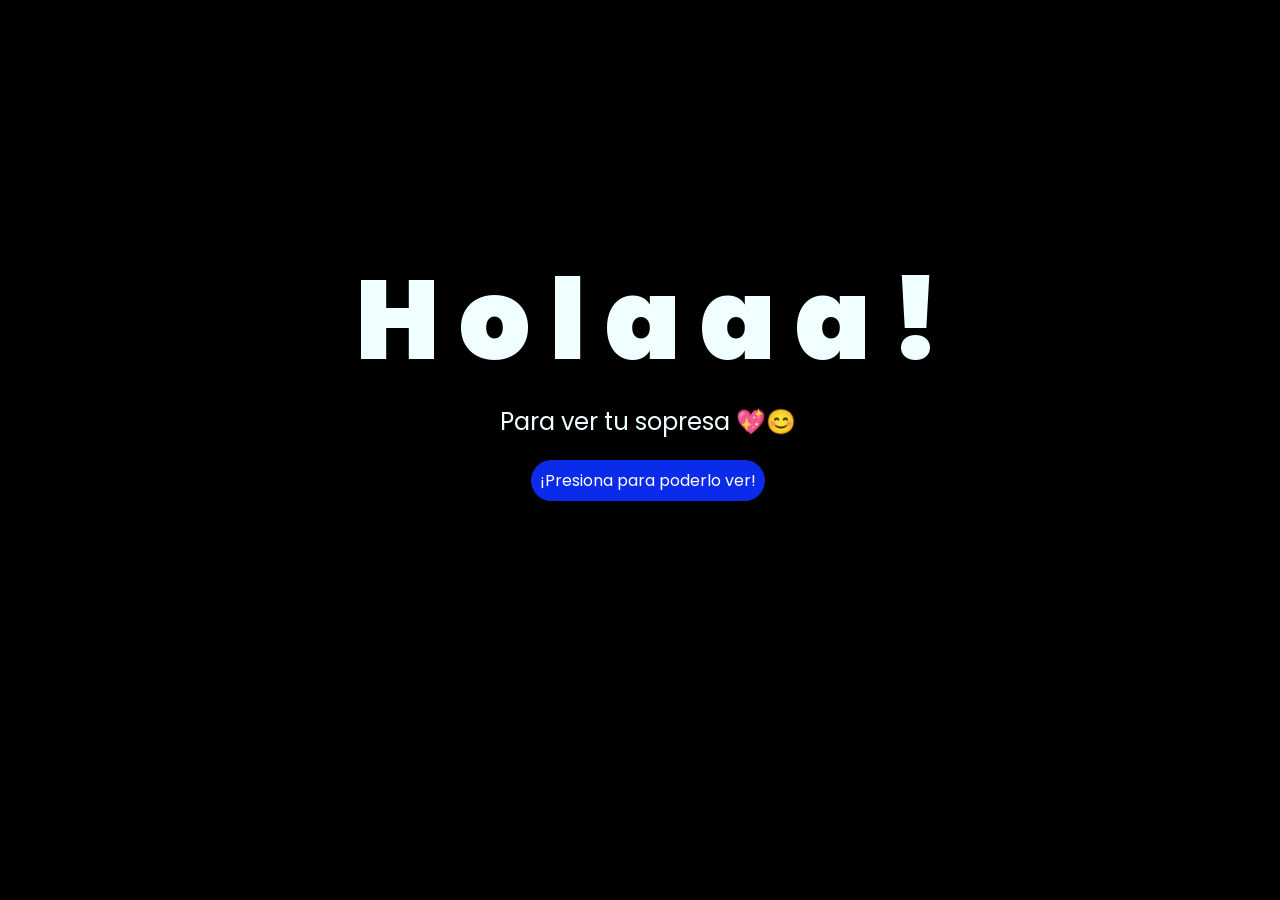
<file: index.html>
<!DOCTYPE html>
<html lang="es">

<head>
    <meta charset="UTF-8">
    <meta http-equiv="X-UA-Compatible" content="IE=edge">
    <meta name="viewport" content="width=device-width, initial-scale=1.0">
    <link rel="stylesheet" href="css/style.css">
    <link rel="icon" href="img/flowers.png" type="image/x-icon">
    <title>Flowers</title>
</head>

<body>
    <div class="greetings">
        <span>H</span>
        <span>o</span>
        <span>l</span>
        <span>a</span>
        <span>a</span>
        <span>a</span>
        <span>!</span>
    </div>
    <div class="description">
        <span>Para ver tu sopresa 💖😊</span>
    </div>
    <div class="button">
        <button class="botones">
            <a href="flower.html" style="color: #fff;">¡Presiona para poderlo ver!</a>
        </button>
    </div>

    <!-- Créditos -->
    <div class="credits">
        <p> </p>
    </div>
</body>

</html>
</file>
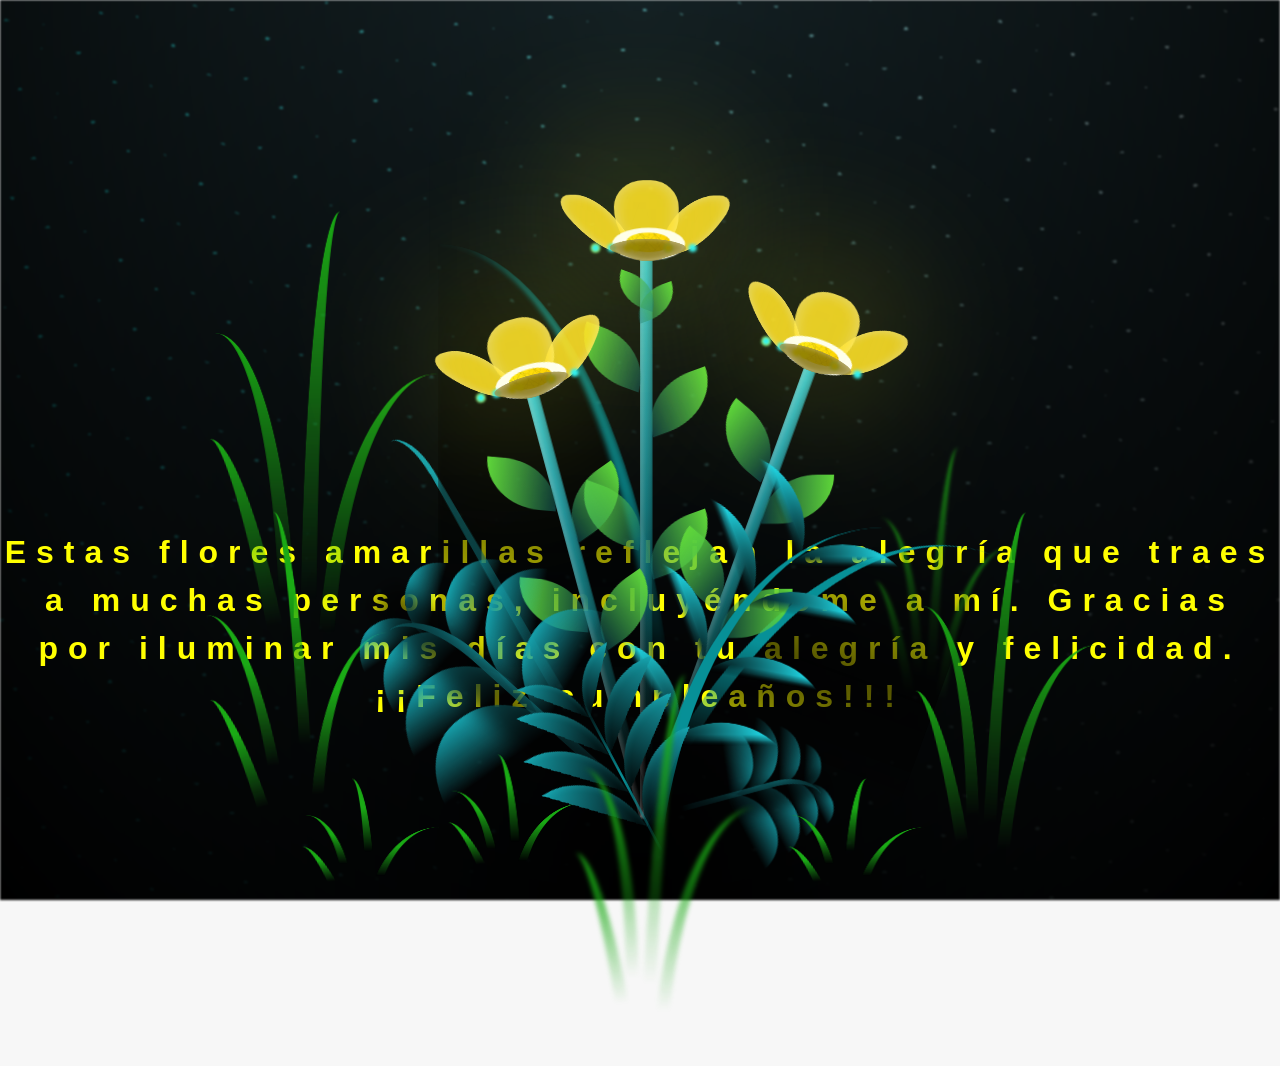
<file: flower.html>
<!DOCTYPE html>
<html lang="es">
  <head>
    <meta charset="UTF-8" />
    <meta http-equiv="X-UA-Compatible" content="IE=edge" />
    <meta name="viewport" content="width=device-width, initial-scale=1.0" />
    <link rel="stylesheet" href="css/main.css" />
    <link rel="icon" href="img/flowers.png" type="image/x-icon" />
    <title>Flower</title>
  </head>
  <body class="container">
    <audio src="sound/ChristianBasso&HaienQiu-Flowers.mp3" autoplay></audio>
    <div id="lyrics">
      
    </div>
    
    <h1 class="titulo">
         Estas flores amarillas reflejan la alegría que traes a muchas personas, incluyéndome a mí. Gracias por iluminar mis días con tu alegría y felicidad.
         ¡¡Feliz cumpleaños!!!</h1>
    <div class="night"></div>
    <div class="flowers">
      <div class="flower flower--1">
        <div class="flower__leafs flower__leafs--1">
          <div class="flower__leaf flower__leaf--1"></div>
          <div class="flower__leaf flower__leaf--2"></div>
          <div class="flower__leaf flower__leaf--3"></div>
          <div class="flower__leaf flower__leaf--4"></div>
          <div class="flower__white-circle"></div>

          <div class="flower__light flower__light--1"></div>
          <div class="flower__light flower__light--2"></div>
          <div class="flower__light flower__light--3"></div>
          <div class="flower__light flower__light--4"></div>
          <div class="flower__light flower__light--5"></div>
          <div class="flower__light flower__light--6"></div>
          <div class="flower__light flower__light--7"></div>
          <div class="flower__light flower__light--8"></div>
        </div>
        <div class="flower__line">
          <div class="flower__line__leaf flower__line__leaf--1"></div>
          <div class="flower__line__leaf flower__line__leaf--2"></div>
          <div class="flower__line__leaf flower__line__leaf--3"></div>
          <div class="flower__line__leaf flower__line__leaf--4"></div>
          <div class="flower__line__leaf flower__line__leaf--5"></div>
          <div class="flower__line__leaf flower__line__leaf--6"></div>
        </div>
      </div>

      <div class="flower flower--2">
        <div class="flower__leafs flower__leafs--2">
          <div class="flower__leaf flower__leaf--1"></div>
          <div class="flower__leaf flower__leaf--2"></div>
          <div class="flower__leaf flower__leaf--3"></div>
          <div class="flower__leaf flower__leaf--4"></div>
          <div class="flower__white-circle"></div>

          <div class="flower__light flower__light--1"></div>
          <div class="flower__light flower__light--2"></div>
          <div class="flower__light flower__light--3"></div>
          <div class="flower__light flower__light--4"></div>
          <div class="flower__light flower__light--5"></div>
          <div class="flower__light flower__light--6"></div>
          <div class="flower__light flower__light--7"></div>
          <div class="flower__light flower__light--8"></div>
        </div>
        <div class="flower__line">
          <div class="flower__line__leaf flower__line__leaf--1"></div>
          <div class="flower__line__leaf flower__line__leaf--2"></div>
          <div class="flower__line__leaf flower__line__leaf--3"></div>
          <div class="flower__line__leaf flower__line__leaf--4"></div>
        </div>
      </div>

      <div class="flower flower--3">
        <div class="flower__leafs flower__leafs--3">
          <div class="flower__leaf flower__leaf--1"></div>
          <div class="flower__leaf flower__leaf--2"></div>
          <div class="flower__leaf flower__leaf--3"></div>
          <div class="flower__leaf flower__leaf--4"></div>
          <div class="flower__white-circle"></div>

          <div class="flower__light flower__light--1"></div>
          <div class="flower__light flower__light--2"></div>
          <div class="flower__light flower__light--3"></div>
          <div class="flower__light flower__light--4"></div>
          <div class="flower__light flower__light--5"></div>
          <div class="flower__light flower__light--6"></div>
          <div class="flower__light flower__light--7"></div>
          <div class="flower__light flower__light--8"></div>
        </div>
        <div class="flower__line">
          <div class="flower__line__leaf flower__line__leaf--1"></div>
          <div class="flower__line__leaf flower__line__leaf--2"></div>
          <div class="flower__line__leaf flower__line__leaf--3"></div>
          <div class="flower__line__leaf flower__line__leaf--4"></div>
        </div>
      </div>

      <div class="grow-ans" style="--d: 1.2s">
        <div class="flower__g-long">
          <div class="flower__g-long__top"></div>
          <div class="flower__g-long__bottom"></div>
        </div>
      </div>

      <div class="growing-grass">
        <div class="flower__grass flower__grass--1">
          <div class="flower__grass--top"></div>
          <div class="flower__grass--bottom"></div>
          <div class="flower__grass__leaf flower__grass__leaf--1"></div>
          <div class="flower__grass__leaf flower__grass__leaf--2"></div>
          <div class="flower__grass__leaf flower__grass__leaf--3"></div>
          <div class="flower__grass__leaf flower__grass__leaf--4"></div>
          <div class="flower__grass__leaf flower__grass__leaf--5"></div>
          <div class="flower__grass__leaf flower__grass__leaf--6"></div>
          <div class="flower__grass__leaf flower__grass__leaf--7"></div>
          <div class="flower__grass__leaf flower__grass__leaf--8"></div>
          <div class="flower__grass__overlay"></div>
        </div>
      </div>

      <div class="growing-grass">
        <div class="flower__grass flower__grass--2">
          <div class="flower__grass--top"></div>
          <div class="flower__grass--bottom"></div>
          <div class="flower__grass__leaf flower__grass__leaf--1"></div>
          <div class="flower__grass__leaf flower__grass__leaf--2"></div>
          <div class="flower__grass__leaf flower__grass__leaf--3"></div>
          <div class="flower__grass__leaf flower__grass__leaf--4"></div>
          <div class="flower__grass__leaf flower__grass__leaf--5"></div>
          <div class="flower__grass__leaf flower__grass__leaf--6"></div>
          <div class="flower__grass__leaf flower__grass__leaf--7"></div>
          <div class="flower__grass__leaf flower__grass__leaf--8"></div>
          <div class="flower__grass__overlay"></div>
        </div>
      </div>

      <div class="grow-ans" style="--d: 2.4s">
        <div class="flower__g-right flower__g-right--1">
          <div class="leaf"></div>
        </div>
      </div>

      <div class="grow-ans" style="--d: 2.8s">
        <div class="flower__g-right flower__g-right--2">
          <div class="leaf"></div>
        </div>
      </div>

      <div class="grow-ans" style="--d: 2.8s">
        <div class="flower__g-front">
          <div
            class="flower__g-front__leaf-wrapper flower__g-front__leaf-wrapper--1"
          >
            <div class="flower__g-front__leaf"></div>
          </div>
          <div
            class="flower__g-front__leaf-wrapper flower__g-front__leaf-wrapper--2"
          >
            <div class="flower__g-front__leaf"></div>
          </div>
          <div
            class="flower__g-front__leaf-wrapper flower__g-front__leaf-wrapper--3"
          >
            <div class="flower__g-front__leaf"></div>
          </div>
          <div
            class="flower__g-front__leaf-wrapper flower__g-front__leaf-wrapper--4"
          >
            <div class="flower__g-front__leaf"></div>
          </div>
          <div
            class="flower__g-front__leaf-wrapper flower__g-front__leaf-wrapper--5"
          >
            <div class="flower__g-front__leaf"></div>
          </div>
          <div
            class="flower__g-front__leaf-wrapper flower__g-front__leaf-wrapper--6"
          >
            <div class="flower__g-front__leaf"></div>
          </div>
          <div
            class="flower__g-front__leaf-wrapper flower__g-front__leaf-wrapper--7"
          >
            <div class="flower__g-front__leaf"></div>
          </div>
          <div
            class="flower__g-front__leaf-wrapper flower__g-front__leaf-wrapper--8"
          >
            <div class="flower__g-front__leaf"></div>
          </div>
          <div class="flower__g-front__line"></div>
        </div>
      </div>

      <div class="grow-ans" style="--d: 3.2s">
        <div class="flower__g-fr">
          <div class="leaf"></div>
          <div class="flower__g-fr__leaf flower__g-fr__leaf--1"></div>
          <div class="flower__g-fr__leaf flower__g-fr__leaf--2"></div>
          <div class="flower__g-fr__leaf flower__g-fr__leaf--3"></div>
          <div class="flower__g-fr__leaf flower__g-fr__leaf--4"></div>
          <div class="flower__g-fr__leaf flower__g-fr__leaf--5"></div>
          <div class="flower__g-fr__leaf flower__g-fr__leaf--6"></div>
          <div class="flower__g-fr__leaf flower__g-fr__leaf--7"></div>
          <div class="flower__g-fr__leaf flower__g-fr__leaf--8"></div>
        </div>
      </div>

      <div class="long-g long-g--0">
        <div class="grow-ans" style="--d: 3s">
          <div class="leaf leaf--0"></div>
        </div>
        <div class="grow-ans" style="--d: 2.2s">
          <div class="leaf leaf--1"></div>
        </div>
        <div class="grow-ans" style="--d: 3.4s">
          <div class="leaf leaf--2"></div>
        </div>
        <div class="grow-ans" style="--d: 3.6s">
          <div class="leaf leaf--3"></div>
        </div>
      </div>

      <div class="long-g long-g--1">
        <div class="grow-ans" style="--d: 3.6s">
          <div class="leaf leaf--0"></div>
        </div>
        <div class="grow-ans" style="--d: 3.8s">
          <div class="leaf leaf--1"></div>
        </div>
        <div class="grow-ans" style="--d: 4s">
          <div class="leaf leaf--2"></div>
        </div>
        <div class="grow-ans" style="--d: 4.2s">
          <div class="leaf leaf--3"></div>
        </div>
      </div>

      <div class="long-g long-g--2">
        <div class="grow-ans" style="--d: 4s">
          <div class="leaf leaf--0"></div>
        </div>
        <div class="grow-ans" style="--d: 4.2s">
          <div class="leaf leaf--1"></div>
        </div>
        <div class="grow-ans" style="--d: 4.4s">
          <div class="leaf leaf--2"></div>
        </div>
        <div class="grow-ans" style="--d: 4.6s">
          <div class="leaf leaf--3"></div>
        </div>
      </div>

      <div class="long-g long-g--3">
        <div class="grow-ans" style="--d: 4s">
          <div class="leaf leaf--0"></div>
        </div>
        <div class="grow-ans" style="--d: 4.2s">
          <div class="leaf leaf--1"></div>
        </div>
        <div class="grow-ans" style="--d: 3s">
          <div class="leaf leaf--2"></div>
        </div>
        <div class="grow-ans" style="--d: 3.6s">
          <div class="leaf leaf--3"></div>
        </div>
      </div>

      <div class="long-g long-g--4">
        <div class="grow-ans" style="--d: 4s">
          <div class="leaf leaf--0"></div>
        </div>
        <div class="grow-ans" style="--d: 4.2s">
          <div class="leaf leaf--1"></div>
        </div>
        <div class="grow-ans" style="--d: 3s">
          <div class="leaf leaf--2"></div>
        </div>
        <div class="grow-ans" style="--d: 3.6s">
          <div class="leaf leaf--3"></div>
        </div>
      </div>

      <div class="long-g long-g--5">
        <div class="grow-ans" style="--d: 4s">
          <div class="leaf leaf--0"></div>
        </div>
        <div class="grow-ans" style="--d: 4.2s">
          <div class="leaf leaf--1"></div>
        </div>
        <div class="grow-ans" style="--d: 3s">
          <div class="leaf leaf--2"></div>
        </div>
        <div class="grow-ans" style="--d: 3.6s">
          <div class="leaf leaf--3"></div>
        </div>
      </div>

      <div class="long-g long-g--6">
        <div class="grow-ans" style="--d: 4.2s">
          <div class="leaf leaf--0"></div>
        </div>
        <div class="grow-ans" style="--d: 4.4s">
          <div class="leaf leaf--1"></div>
        </div>
        <div class="grow-ans" style="--d: 4.6s">
          <div class="leaf leaf--2"></div>
        </div>
        <div class="grow-ans" style="--d: 4.8s">
          <div class="leaf leaf--3"></div>
        </div>
      </div>

      <div class="long-g long-g--7">
        <div class="grow-ans" style="--d: 3s">
          <div class="leaf leaf--0"></div>
        </div>
        <div class="grow-ans" style="--d: 3.2s">
          <div class="leaf leaf--1"></div>
        </div>
        <div class="grow-ans" style="--d: 3.5s">
          <div class="leaf leaf--2"></div>
        </div>
        <div class="grow-ans" style="--d: 3.6s">
          <div class="leaf leaf--3"></div>
        </div>
      </div>
    </div>
    <script src="anim.js"></script>
    <script src="main.js"></script>
  </body>
</html>
</file>
<file: css/style.css>
@import url('https://fonts.googleapis.com/css2?family=Poppins:ital,wght@0,500;1,900&display=swap');
*{
    font-family: 'Poppins',cursive;
}
body{
    color: azure;
    width: 100%;
    height: 82vh;
    display: flex;
    flex-direction: column;
    align-items: center;
    justify-content: center;
    background-color: black;
    /* padding-top: -30; */
}

.botones{
    padding: 9px;
    border-radius: 80px;
    background-color: transparent;
    border: none;
}

.botones a{
    background-color: #0a2be9;
    padding: 9px;
    border-radius: 80px;
    -webkit-border-radius: 80px;
    -moz-border-radius: 80px;
    -ms-border-radius: 80px;
    -o-border-radius: 80px;

}

.botones a:focus{
    background-color: rgb(50, 194, 194);
}

.greetings{
    font-size: 7rem;
    font-weight: 900;
}
.greetings > span{
    animation: glow 2.5s ease-in-out infinite;
}
@keyframes glow{
    0%, 100%{
        color: #fff;
        text-shadow: 0 0 12px #39c6d6, 0 0 50px #39c6d6, 0 0 100px #39c6d6;
    }
    10%, 90%{
        color: #111;
        text-shadow: none;
    }
}
.greetings > span:nth-child(2){
    animation-delay: .2s ;
}
.greetings > span:nth-child(3){
    animation-delay: .4s ;
}
.greetings > span:nth-child(4){
    animation-delay: .6s;
}
.greetings > span:nth-child(5){
    animation-delay: .8s;
}
.greetings > span:nth-child(6){
    animation-delay: 1s;
}

.description{
    font-size: 1.5rem;
    margin-bottom: 20px;
}

.button a{
    text-decoration: none;
    font-size: 1rem;
    color: #111;
}

@media screen and (max-width:574px){
    .greetings{
        display: block;
        font-size: 4rem;
        font-weight: 800;
        text-align: center;
    }
    .description{
        font-size: 2rem;
    }
    
    .button a{
        font-size: 1rem;
    }
}
</file>
<file: css/main.css>
*,
*::after,
*::before {
  padding: 0;
  margin: 0;
  box-sizing: border-box;
}

:root {
  --dark-color: #000;
}

body {
  display: flex;
  align-items: flex-end;
  justify-content: center;
  min-height: 100vh;
  background-color: var(--dark-color);
  overflow: hidden;
  perspective: 1000px;
}

#lyrics {
  font-size: 28px;
  font-family: "Franklin Gothic Medium", "Arial Narrow", Arial, sans-serif;
  color: white;
  position: absolute;
  margin-bottom: 20%;
  z-index: 1;
  font-weight: bold;
  letter-spacing: 4px;
}
@media only screen and (max-width: 600px) {
  /* Estilos específicos para dispositivos con un ancho máximo de 600px */
  #lyrics {
      font-size: 14px; /* Reduce el tamaño del texto para dispositivos más pequeños */
      margin-bottom: 530px;
      letter-spacing: 3px;
  }

}
.titulo {
  margin-bottom: 180px;
  font-family: "Arial Narrow", Arial, sans-serif;
  color: yellow;
  position: absolute;
  font-weight: bold;
  letter-spacing: 10px;
  opacity: 0;
  animation: fadeIn 3s ease-in-out forwards;
  text-align: center;
}
@keyframes fadeIn {
  from {
    opacity: 0;
  }
  to {
    opacity: 1;
  }
}

.night {
  z-index: -1;
  position: absolute;
  left: 50%;
  top: 0;
  transform: translateX(-50%);
  width: 100%;
  height: 100%;
  filter: blur(0.1vmin);
  background-image: radial-gradient(
      ellipse at top,
      transparent 0%,
      var(--dark-color)
    ),
    radial-gradient(
      ellipse at bottom,
      var(--dark-color),
      rgba(145, 233, 255, 0.2)
    ),
    repeating-linear-gradient(
      220deg,
      rgb(0, 0, 0) 0px,
      rgb(0, 0, 0) 19px,
      transparent 19px,
      transparent 22px
    ),
    repeating-linear-gradient(
      189deg,
      rgb(0, 0, 0) 0px,
      rgb(0, 0, 0) 19px,
      transparent 19px,
      transparent 22px
    ),
    repeating-linear-gradient(
      148deg,
      rgb(0, 0, 0) 0px,
      rgb(0, 0, 0) 19px,
      transparent 19px,
      transparent 22px
    ),
    linear-gradient(90deg, rgb(0, 255, 250), rgb(240, 240, 240));
}

.flowers {
  position: relative;
  transform: scale(0.9);
  /*margin-bottom: 100px;
  */
}

@media only screen and (max-width: 600px) {
  /* Estilos específicos para dispositivos con un ancho máximo de 600px */
.flowers {
      font-size: 14px;
      margin-bottom: 35%;
      letter-spacing: 3px;
      transform: scale(1.0);
}

}

.flower {
  position: absolute;
  bottom: 10vmin;
  transform-origin: bottom center;
  z-index: 10;
  --fl-speed: 0.8s;
}
.flower--1 {
  -webkit-animation: moving-flower-1 4s linear infinite;
  animation: moving-flower-1 4s linear infinite;
}
.flower--1 .flower__line {
  height: 70vmin;
  -webkit-animation-delay: 0.3s;
  animation-delay: 0.3s;
}
.flower--1 .flower__line__leaf--1 {
  -webkit-animation: blooming-leaf-right var(--fl-speed) 1.6s backwards;
  animation: blooming-leaf-right var(--fl-speed) 1.6s backwards;
}
.flower--1 .flower__line__leaf--2 {
  -webkit-animation: blooming-leaf-right var(--fl-speed) 1.4s backwards;
  animation: blooming-leaf-right var(--fl-speed) 1.4s backwards;
}
.flower--1 .flower__line__leaf--3 {
  -webkit-animation: blooming-leaf-left var(--fl-speed) 1.2s backwards;
  animation: blooming-leaf-left var(--fl-speed) 1.2s backwards;
}
.flower--1 .flower__line__leaf--4 {
  -webkit-animation: blooming-leaf-left var(--fl-speed) 1s backwards;
  animation: blooming-leaf-left var(--fl-speed) 1s backwards;
}
.flower--1 .flower__line__leaf--5 {
  -webkit-animation: blooming-leaf-right var(--fl-speed) 1.8s backwards;
  animation: blooming-leaf-right var(--fl-speed) 1.8s backwards;
}
.flower--1 .flower__line__leaf--6 {
  -webkit-animation: blooming-leaf-left var(--fl-speed) 2s backwards;
  animation: blooming-leaf-left var(--fl-speed) 2s backwards;
}
.flower--2 {
  left: 50%;
  transform: rotate(20deg);
  -webkit-animation: moving-flower-2 4s linear infinite;
  animation: moving-flower-2 4s linear infinite;
}
.flower--2 .flower__line {
  height: 60vmin;
  -webkit-animation-delay: 0.6s;
  animation-delay: 0.6s;
}
.flower--2 .flower__line__leaf--1 {
  -webkit-animation: blooming-leaf-right var(--fl-speed) 1.9s backwards;
  animation: blooming-leaf-right var(--fl-speed) 1.9s backwards;
}
.flower--2 .flower__line__leaf--2 {
  -webkit-animation: blooming-leaf-right var(--fl-speed) 1.7s backwards;
  animation: blooming-leaf-right var(--fl-speed) 1.7s backwards;
}
.flower--2 .flower__line__leaf--3 {
  -webkit-animation: blooming-leaf-left var(--fl-speed) 1.5s backwards;
  animation: blooming-leaf-left var(--fl-speed) 1.5s backwards;
}
.flower--2 .flower__line__leaf--4 {
  -webkit-animation: blooming-leaf-left var(--fl-speed) 1.3s backwards;
  animation: blooming-leaf-left var(--fl-speed) 1.3s backwards;
}
.flower--3 {
  left: 50%;
  transform: rotate(-15deg);
  -webkit-animation: moving-flower-3 4s linear infinite;
  animation: moving-flower-3 4s linear infinite;
}
.flower--3 .flower__line {
  -webkit-animation-delay: 0.9s;
  animation-delay: 0.9s;
}
.flower--3 .flower__line__leaf--1 {
  -webkit-animation: blooming-leaf-right var(--fl-speed) 2.5s backwards;
  animation: blooming-leaf-right var(--fl-speed) 2.5s backwards;
}
.flower--3 .flower__line__leaf--2 {
  -webkit-animation: blooming-leaf-right var(--fl-speed) 2.3s backwards;
  animation: blooming-leaf-right var(--fl-speed) 2.3s backwards;
}
.flower--3 .flower__line__leaf--3 {
  -webkit-animation: blooming-leaf-left var(--fl-speed) 2.1s backwards;
  animation: blooming-leaf-left var(--fl-speed) 2.1s backwards;
}
.flower--3 .flower__line__leaf--4 {
  -webkit-animation: blooming-leaf-left var(--fl-speed) 1.9s backwards;
  animation: blooming-leaf-left var(--fl-speed) 1.9s backwards;
}
.flower__leafs {
  position: relative;
  -webkit-animation: blooming-flower 2s backwards;
  animation: blooming-flower 2s backwards;
}
.flower__leafs--1 {
  -webkit-animation-delay: 1.1s;
  animation-delay: 1.1s;
}
.flower__leafs--2 {
  -webkit-animation-delay: 1.4s;
  animation-delay: 1.4s;
}
.flower__leafs--3 {
  -webkit-animation-delay: 1.7s;
  animation-delay: 1.7s;
}
.flower__leafs::after {
  content: "";
  position: absolute;
  left: 0;
  top: 0;
  transform: translate(-50%, -100%);
  width: 8vmin;
  height: 8vmin;
  background-color: #f9fd25;
  /* background-color: #fd2525; */
  filter: blur(10vmin);
}
.flower__leaf {
  position: absolute;
  bottom: 0;
  left: 50%;
  width: 8vmin;
  height: 11vmin;
  border-radius: 51% 49% 47% 53%/44% 45% 55% 69%;
  background-color: #253bfd;
  background-color: #fddd25;
  transform-origin: bottom center;
  opacity: 0.9;
  box-shadow: inset 0 0 2vmin rgba(255, 255, 255, 0.5);
}
.flower__leaf--1 {
  transform: translate(-10%, 1%) rotateY(40deg) rotateX(-50deg);
}
.flower__leaf--2 {
  transform: translate(-50%, -4%) rotateX(40deg);
}
.flower__leaf--3 {
  transform: translate(-90%, 0%) rotateY(45deg) rotateX(50deg);
}
.flower__leaf--4 {
  width: 8vmin;
  height: 8vmin;
  transform-origin: bottom left;
  border-radius: 4vmin 10vmin 4vmin 4vmin;
  transform: translate(0%, 18%) rotateX(70deg) rotate(-43deg);
  background-color: #7c6901;
  z-index: 1;
  opacity: 0.8;
}
.flower__white-circle {
  position: absolute;
  left: -3.5vmin;
  top: -3vmin;
  width: 9vmin;
  height: 4vmin;
  border-radius: 50%;
  background-color: #fff;
}
.flower__white-circle::after {
  content: "";
  position: absolute;
  left: 50%;
  top: 45%;
  transform: translate(-50%, -50%);
  width: 60%;
  height: 60%;
  border-radius: inherit;
  background-image: repeating-linear-gradient(
      135deg,
      rgba(0, 0, 0, 0.03) 0px,
      rgba(0, 0, 0, 0.03) 1px,
      transparent 1px,
      transparent 12px
    ),
    repeating-linear-gradient(
      45deg,
      rgba(0, 0, 0, 0.03) 0px,
      rgba(0, 0, 0, 0.03) 1px,
      transparent 1px,
      transparent 12px
    ),
    repeating-linear-gradient(
      67.5deg,
      rgba(0, 0, 0, 0.03) 0px,
      rgba(0, 0, 0, 0.03) 1px,
      transparent 1px,
      transparent 12px
    ),
    repeating-linear-gradient(
      135deg,
      rgba(0, 0, 0, 0.03) 0px,
      rgba(0, 0, 0, 0.03) 1px,
      transparent 1px,
      transparent 12px
    ),
    repeating-linear-gradient(
      45deg,
      rgba(0, 0, 0, 0.03) 0px,
      rgba(0, 0, 0, 0.03) 1px,
      transparent 1px,
      transparent 12px
    ),
    repeating-linear-gradient(
      112.5deg,
      rgba(0, 0, 0, 0.03) 0px,
      rgba(0, 0, 0, 0.03) 1px,
      transparent 1px,
      transparent 12px
    ),
    repeating-linear-gradient(
      112.5deg,
      rgba(0, 0, 0, 0.03) 0px,
      rgba(0, 0, 0, 0.03) 1px,
      transparent 1px,
      transparent 12px
    ),
    repeating-linear-gradient(
      45deg,
      rgba(0, 0, 0, 0.03) 0px,
      rgba(0, 0, 0, 0.03) 1px,
      transparent 1px,
      transparent 12px
    ),
    repeating-linear-gradient(
      22.5deg,
      rgba(0, 0, 0, 0.03) 0px,
      rgba(0, 0, 0, 0.03) 1px,
      transparent 1px,
      transparent 12px
    ),
    repeating-linear-gradient(
      45deg,
      rgba(0, 0, 0, 0.03) 0px,
      rgba(0, 0, 0, 0.03) 1px,
      transparent 1px,
      transparent 12px
    ),
    repeating-linear-gradient(
      22.5deg,
      rgba(0, 0, 0, 0.03) 0px,
      rgba(0, 0, 0, 0.03) 1px,
      transparent 1px,
      transparent 12px
    ),
    repeating-linear-gradient(
      135deg,
      rgba(0, 0, 0, 0.03) 0px,
      rgba(0, 0, 0, 0.03) 1px,
      transparent 1px,
      transparent 12px
    ),
    repeating-linear-gradient(
      157.5deg,
      rgba(0, 0, 0, 0.03) 0px,
      rgba(0, 0, 0, 0.03) 1px,
      transparent 1px,
      transparent 12px
    ),
    repeating-linear-gradient(
      67.5deg,
      rgba(0, 0, 0, 0.03) 0px,
      rgba(0, 0, 0, 0.03) 1px,
      transparent 1px,
      transparent 12px
    ),
    repeating-linear-gradient(
      67.5deg,
      rgba(0, 0, 0, 0.03) 0px,
      rgba(0, 0, 0, 0.03) 1px,
      transparent 1px,
      transparent 12px
    ),
    linear-gradient(90deg, rgb(255, 235, 18), rgb(255, 206, 0));
}
.flower__line {
  height: 55vmin;
  width: 1.5vmin;
  background-image: linear-gradient(
      to left,
      rgba(0, 0, 0, 0.2),
      transparent,
      rgba(255, 255, 255, 0.2)
    ),
    linear-gradient(to top, transparent 10%, #14757a, #39c6d6);
  box-shadow: inset 0 0 2px rgba(0, 0, 0, 0.5);
  -webkit-animation: grow-flower-tree 4s backwards;
  animation: grow-flower-tree 4s backwards;
}
.flower__line__leaf {
  --w: 7vmin;
  --h: calc(var(--w) + 2vmin);
  position: absolute;
  top: 20%;
  left: 90%;
  width: var(--w);
  height: var(--h);
  border-top-right-radius: var(--h);
  border-bottom-left-radius: var(--h);
  background-image: linear-gradient(to top, rgba(20, 117, 122, 0.4), #5ed639);
}
.flower__line__leaf--1 {
  transform: rotate(70deg) rotateY(30deg);
}
.flower__line__leaf--2 {
  top: 45%;
  transform: rotate(70deg) rotateY(30deg);
}
.flower__line__leaf--3,
.flower__line__leaf--4,
.flower__line__leaf--6 {
  border-top-right-radius: 0;
  border-bottom-left-radius: 0;
  border-top-left-radius: var(--h);
  border-bottom-right-radius: var(--h);
  left: -460%;
  top: 12%;
  transform: rotate(-70deg) rotateY(30deg);
}
.flower__line__leaf--4 {
  top: 40%;
}
.flower__line__leaf--5 {
  top: 0;
  transform-origin: left;
  transform: rotate(70deg) rotateY(30deg) scale(0.6);
}
.flower__line__leaf--6 {
  top: -2%;
  left: -450%;
  transform-origin: right;
  transform: rotate(-70deg) rotateY(30deg) scale(0.6);
}

.flower__light {
  position: absolute;
  bottom: 0vmin;
  width: 1vmin;
  height: 1vmin;
  background-color: rgb(255, 251, 0);
  border-radius: 50%;
  filter: blur(0.2vmin);
  -webkit-animation: light-ans 4s linear infinite backwards;
  animation: light-ans 4s linear infinite backwards;
}
.flower__light:nth-child(odd) {
  background-color: #23f0ff;
}
.flower__light--1 {
  left: -2vmin;
  -webkit-animation-delay: 1s;
  animation-delay: 1s;
}
.flower__light--2 {
  left: 3vmin;
  -webkit-animation-delay: 0.5s;
  animation-delay: 0.5s;
}
.flower__light--3 {
  left: -6vmin;
  -webkit-animation-delay: 0.3s;
  animation-delay: 0.3s;
}
.flower__light--4 {
  left: 6vmin;
  -webkit-animation-delay: 0.9s;
  animation-delay: 0.9s;
}
.flower__light--5 {
  left: -1vmin;
  -webkit-animation-delay: 1.5s;
  animation-delay: 1.5s;
}
.flower__light--6 {
  left: -4vmin;
  -webkit-animation-delay: 3s;
  animation-delay: 3s;
}
.flower__light--7 {
  left: 3vmin;
  -webkit-animation-delay: 2s;
  animation-delay: 2s;
}
.flower__light--8 {
  left: -6vmin;
  -webkit-animation-delay: 3.5s;
  animation-delay: 3.5s;
}
.flower__grass {
  --c: #159faa;
  --line-w: 1.5vmin;
  position: absolute;
  bottom: 12vmin;
  left: -7vmin;
  display: flex;
  flex-direction: column;
  align-items: flex-end;
  z-index: 20;
  transform-origin: bottom center;
  transform: rotate(-48deg) rotateY(40deg);
}
.flower__grass--1 {
  -webkit-animation: moving-grass 2s linear infinite;
  animation: moving-grass 2s linear infinite;
}
.flower__grass--2 {
  left: 2vmin;
  bottom: 10vmin;
  transform: scale(0.5) rotate(75deg) rotateX(10deg) rotateY(-200deg);
  opacity: 0.8;
  z-index: 0;
  -webkit-animation: moving-grass--2 1.5s linear infinite;
  animation: moving-grass--2 1.5s linear infinite;
}
.flower__grass--top {
  width: 7vmin;
  height: 10vmin;
  border-top-right-radius: 100%;
  border-right: var(--line-w) solid var(--c);
  transform-origin: bottom center;
  transform: rotate(-2deg);
}
.flower__grass--bottom {
  margin-top: -2px;
  width: var(--line-w);
  height: 25vmin;
  background-image: linear-gradient(to top, transparent, var(--c));
}
.flower__grass__leaf {
  --size: 10vmin;
  position: absolute;
  width: calc(var(--size) * 2.1);
  height: var(--size);
  border-top-left-radius: var(--size);
  border-top-right-radius: var(--size);
  background-image: linear-gradient(
    to top,
    transparent,
    transparent 30%,
    var(--c)
  );
  z-index: 100;
}
.flower__grass__leaf--1 {
  top: -6%;
  left: 30%;
  --size: 6vmin;
  transform: rotate(-20deg);
  -webkit-animation: growing-grass-ans--1 2s 2.6s backwards;
  animation: growing-grass-ans--1 2s 2.6s backwards;
}
@-webkit-keyframes growing-grass-ans--1 {
  0% {
    transform-origin: bottom left;
    transform: rotate(-20deg) scale(0);
  }
}
@keyframes growing-grass-ans--1 {
  0% {
    transform-origin: bottom left;
    transform: rotate(-20deg) scale(0);
  }
}
.flower__grass__leaf--2 {
  top: -5%;
  left: -110%;
  --size: 6vmin;
  transform: rotate(10deg);
  -webkit-animation: growing-grass-ans--2 2s 2.4s linear backwards;
  animation: growing-grass-ans--2 2s 2.4s linear backwards;
}
@-webkit-keyframes growing-grass-ans--2 {
  0% {
    transform-origin: bottom right;
    transform: rotate(10deg) scale(0);
  }
}
@keyframes growing-grass-ans--2 {
  0% {
    transform-origin: bottom right;
    transform: rotate(10deg) scale(0);
  }
}
.flower__grass__leaf--3 {
  top: 5%;
  left: 60%;
  --size: 8vmin;
  transform: rotate(-18deg) rotateX(-20deg);
  -webkit-animation: growing-grass-ans--3 2s 2.2s linear backwards;
  animation: growing-grass-ans--3 2s 2.2s linear backwards;
}
@-webkit-keyframes growing-grass-ans--3 {
  0% {
    transform-origin: bottom left;
    transform: rotate(-18deg) rotateX(-20deg) scale(0);
  }
}
@keyframes growing-grass-ans--3 {
  0% {
    transform-origin: bottom left;
    transform: rotate(-18deg) rotateX(-20deg) scale(0);
  }
}
.flower__grass__leaf--4 {
  top: 6%;
  left: -135%;
  --size: 8vmin;
  transform: rotate(2deg);
  -webkit-animation: growing-grass-ans--4 2s 2s linear backwards;
  animation: growing-grass-ans--4 2s 2s linear backwards;
}
@-webkit-keyframes growing-grass-ans--4 {
  0% {
    transform-origin: bottom right;
    transform: rotate(2deg) scale(0);
  }
}
@keyframes growing-grass-ans--4 {
  0% {
    transform-origin: bottom right;
    transform: rotate(2deg) scale(0);
  }
}
.flower__grass__leaf--5 {
  top: 20%;
  left: 60%;
  --size: 10vmin;
  transform: rotate(-24deg) rotateX(-20deg);
  -webkit-animation: growing-grass-ans--5 2s 1.8s linear backwards;
  animation: growing-grass-ans--5 2s 1.8s linear backwards;
}
@-webkit-keyframes growing-grass-ans--5 {
  0% {
    transform-origin: bottom left;
    transform: rotate(-24deg) rotateX(-20deg) scale(0);
  }
}
@keyframes growing-grass-ans--5 {
  0% {
    transform-origin: bottom left;
    transform: rotate(-24deg) rotateX(-20deg) scale(0);
  }
}
.flower__grass__leaf--6 {
  top: 22%;
  left: -180%;
  --size: 10vmin;
  transform: rotate(10deg);
  -webkit-animation: growing-grass-ans--6 2s 1.6s linear backwards;
  animation: growing-grass-ans--6 2s 1.6s linear backwards;
}
@-webkit-keyframes growing-grass-ans--6 {
  0% {
    transform-origin: bottom right;
    transform: rotate(10deg) scale(0);
  }
}
@keyframes growing-grass-ans--6 {
  0% {
    transform-origin: bottom right;
    transform: rotate(10deg) scale(0);
  }
}
.flower__grass__leaf--7 {
  top: 39%;
  left: 70%;
  --size: 10vmin;
  transform: rotate(-10deg);
  -webkit-animation: growing-grass-ans--7 2s 1.4s linear backwards;
  animation: growing-grass-ans--7 2s 1.4s linear backwards;
}
@-webkit-keyframes growing-grass-ans--7 {
  0% {
    transform-origin: bottom left;
    transform: rotate(-10deg) scale(0);
  }
}
@keyframes growing-grass-ans--7 {
  0% {
    transform-origin: bottom left;
    transform: rotate(-10deg) scale(0);
  }
}
.flower__grass__leaf--8 {
  top: 40%;
  left: -215%;
  --size: 11vmin;
  transform: rotate(10deg);
  -webkit-animation: growing-grass-ans--8 2s 1.2s linear backwards;
  animation: growing-grass-ans--8 2s 1.2s linear backwards;
}
@-webkit-keyframes growing-grass-ans--8 {
  0% {
    transform-origin: bottom right;
    transform: rotate(10deg) scale(0);
  }
}
@keyframes growing-grass-ans--8 {
  0% {
    transform-origin: bottom right;
    transform: rotate(10deg) scale(0);
  }
}
.flower__grass__overlay {
  position: absolute;
  top: -10%;
  right: 0%;
  width: 100%;
  height: 100%;
  background-color: rgba(0, 0, 0, 0.6);
  filter: blur(1.5vmin);
  z-index: 100;
}
.flower__g-long {
  --w: 2vmin;
  --h: 6vmin;
  --c: #159faa;
  position: absolute;
  bottom: 10vmin;
  left: -3vmin;
  transform-origin: bottom center;
  transform: rotate(-30deg) rotateY(-20deg);
  display: flex;
  flex-direction: column;
  align-items: flex-end;
  -webkit-animation: flower-g-long-ans 3s linear infinite;
  animation: flower-g-long-ans 3s linear infinite;
}
@-webkit-keyframes flower-g-long-ans {
  0%,
  100% {
    transform: rotate(-30deg) rotateY(-20deg);
  }
  50% {
    transform: rotate(-32deg) rotateY(-20deg);
  }
}
@keyframes flower-g-long-ans {
  0%,
  100% {
    transform: rotate(-30deg) rotateY(-20deg);
  }
  50% {
    transform: rotate(-32deg) rotateY(-20deg);
  }
}
.flower__g-long__top {
  top: calc(var(--h) * -1);
  width: calc(var(--w) + 1vmin);
  height: var(--h);
  border-top-right-radius: 100%;
  border-right: 0.7vmin solid var(--c);
  transform: translate(-0.7vmin, 1vmin);
}
.flower__g-long__bottom {
  width: var(--w);
  height: 50vmin;
  transform-origin: bottom center;
  background-image: linear-gradient(to top, transparent 30%, var(--c));
  box-shadow: inset 0 0 2px rgba(0, 0, 0, 0.5);
  -webkit-clip-path: polygon(35% 0, 65% 1%, 100% 100%, 0% 100%);
  clip-path: polygon(35% 0, 65% 1%, 100% 100%, 0% 100%);
}
.flower__g-right {
  position: absolute;
  bottom: 6vmin;
  left: -2vmin;
  transform-origin: bottom left;
  transform: rotate(20deg);
}
.flower__g-right .leaf {
  width: 30vmin;
  height: 50vmin;
  border-top-left-radius: 100%;
  border-left: 2vmin solid #079097;
  background-image: linear-gradient(
    to bottom,
    transparent,
    var(--dark-color) 60%
  );
  -webkit-mask-image: linear-gradient(to top, transparent 30%, #079097 60%);
}
.flower__g-right--1 {
  -webkit-animation: flower-g-right-ans 2.5s linear infinite;
  animation: flower-g-right-ans 2.5s linear infinite;
}
.flower__g-right--2 {
  left: 5vmin;
  transform: rotateY(-180deg);
  -webkit-animation: flower-g-right-ans--2 3s linear infinite;
  animation: flower-g-right-ans--2 3s linear infinite;
}
.flower__g-right--2 .leaf {
  height: 75vmin;
  filter: blur(0.3vmin);
  opacity: 0.8;
}
@-webkit-keyframes flower-g-right-ans {
  0%,
  100% {
    transform: rotate(20deg);
  }
  50% {
    transform: rotate(24deg) rotateX(-20deg);
  }
}
@keyframes flower-g-right-ans {
  0%,
  100% {
    transform: rotate(20deg);
  }
  50% {
    transform: rotate(24deg) rotateX(-20deg);
  }
}
@-webkit-keyframes flower-g-right-ans--2 {
  0%,
  100% {
    transform: rotateY(-180deg) rotate(0deg) rotateX(-20deg);
  }
  50% {
    transform: rotateY(-180deg) rotate(6deg) rotateX(-20deg);
  }
}
@keyframes flower-g-right-ans--2 {
  0%,
  100% {
    transform: rotateY(-180deg) rotate(0deg) rotateX(-20deg);
  }
  50% {
    transform: rotateY(-180deg) rotate(6deg) rotateX(-20deg);
  }
}
.flower__g-front {
  position: absolute;
  bottom: 6vmin;
  left: 2.5vmin;
  z-index: 100;
  transform-origin: bottom center;
  transform: rotate(-28deg) rotateY(30deg) scale(1.04);
  -webkit-animation: flower__g-front-ans 2s linear infinite;
  animation: flower__g-front-ans 2s linear infinite;
}
@-webkit-keyframes flower__g-front-ans {
  0%,
  100% {
    transform: rotate(-28deg) rotateY(30deg) scale(1.04);
  }
  50% {
    transform: rotate(-35deg) rotateY(40deg) scale(1.04);
  }
}
@keyframes flower__g-front-ans {
  0%,
  100% {
    transform: rotate(-28deg) rotateY(30deg) scale(1.04);
  }
  50% {
    transform: rotate(-35deg) rotateY(40deg) scale(1.04);
  }
}
.flower__g-front__line {
  width: 0.3vmin;
  height: 20vmin;
  background-image: linear-gradient(
    to top,
    transparent,
    #079097,
    transparent 100%
  );
  position: relative;
}
.flower__g-front__leaf-wrapper {
  position: absolute;
  top: 0;
  left: 0;
  transform-origin: bottom left;
  transform: rotate(10deg);
}
.flower__g-front__leaf-wrapper:nth-child(even) {
  left: 0vmin;
  transform: rotateY(-180deg) rotate(5deg);
  -webkit-animation: flower__g-front__leaf-left-ans 1s ease-in backwards;
  animation: flower__g-front__leaf-left-ans 1s ease-in backwards;
}
.flower__g-front__leaf-wrapper:nth-child(odd) {
  -webkit-animation: flower__g-front__leaf-ans 1s ease-in backwards;
  animation: flower__g-front__leaf-ans 1s ease-in backwards;
}
.flower__g-front__leaf-wrapper--1 {
  top: -8vmin;
  transform: scale(0.7);
  -webkit-animation: flower__g-front__leaf-ans 1s 5.5s ease-in backwards !important;
  animation: flower__g-front__leaf-ans 1s 5.5s ease-in backwards !important;
}
.flower__g-front__leaf-wrapper--2 {
  top: -8vmin;
  transform: rotateY(-180deg) scale(0.7) !important;
  -webkit-animation: flower__g-front__leaf-left-ans-2 1s 4.6s ease-in backwards !important;
  animation: flower__g-front__leaf-left-ans-2 1s 4.6s ease-in backwards !important;
}
.flower__g-front__leaf-wrapper--3 {
  top: -3vmin;
  -webkit-animation: flower__g-front__leaf-ans 1s 4.6s ease-in backwards;
  animation: flower__g-front__leaf-ans 1s 4.6s ease-in backwards;
}
.flower__g-front__leaf-wrapper--4 {
  top: -3vmin;
  transform: rotateY(-180deg) scale(0.9) !important;
  -webkit-animation: flower__g-front__leaf-left-ans-2 1s 4.6s ease-in backwards !important;
  animation: flower__g-front__leaf-left-ans-2 1s 4.6s ease-in backwards !important;
}
@-webkit-keyframes flower__g-front__leaf-left-ans-2 {
  0% {
    transform: rotateY(-180deg) scale(0);
  }
}
@keyframes flower__g-front__leaf-left-ans-2 {
  0% {
    transform: rotateY(-180deg) scale(0);
  }
}
.flower__g-front__leaf-wrapper--5,
.flower__g-front__leaf-wrapper--6 {
  top: 2vmin;
}
.flower__g-front__leaf-wrapper--7,
.flower__g-front__leaf-wrapper--8 {
  top: 6.5vmin;
}
.flower__g-front__leaf-wrapper--2 {
  -webkit-animation-delay: 5.2s !important;
  animation-delay: 5.2s !important;
}
.flower__g-front__leaf-wrapper--3 {
  -webkit-animation-delay: 4.9s !important;
  animation-delay: 4.9s !important;
}
.flower__g-front__leaf-wrapper--5 {
  -webkit-animation-delay: 4.3s !important;
  animation-delay: 4.3s !important;
}
.flower__g-front__leaf-wrapper--6 {
  -webkit-animation-delay: 4.1s !important;
  animation-delay: 4.1s !important;
}
.flower__g-front__leaf-wrapper--7 {
  -webkit-animation-delay: 3.8s !important;
  animation-delay: 3.8s !important;
}
.flower__g-front__leaf-wrapper--8 {
  -webkit-animation-delay: 3.5s !important;
  animation-delay: 3.5s !important;
}
@-webkit-keyframes flower__g-front__leaf-ans {
  0% {
    transform: rotate(10deg) scale(0);
  }
}
@keyframes flower__g-front__leaf-ans {
  0% {
    transform: rotate(10deg) scale(0);
  }
}
@-webkit-keyframes flower__g-front__leaf-left-ans {
  0% {
    transform: rotateY(-180deg) rotate(5deg) scale(0);
  }
}
@keyframes flower__g-front__leaf-left-ans {
  0% {
    transform: rotateY(-180deg) rotate(5deg) scale(0);
  }
}
.flower__g-front__leaf {
  width: 10vmin;
  height: 10vmin;
  border-radius: 100% 0% 0% 100%/100% 100% 0% 0%;
  box-shadow: inset 0 2px 1vmin hsla(184deg, 97%, 58%, 0.2);
  background-image: linear-gradient(
      to bottom left,
      transparent,
      var(--dark-color)
    ),
    linear-gradient(to bottom right, #159faa 50%, transparent 50%, transparent);
  -webkit-mask-image: linear-gradient(
    to bottom right,
    #159faa 50%,
    transparent 50%,
    transparent
  );
  mask-image: linear-gradient(
    to bottom right,
    #159faa 50%,
    transparent 50%,
    transparent
  );
}
.flower__g-fr {
  position: absolute;
  bottom: -4vmin;
  left: vmin;
  transform-origin: bottom left;
  z-index: 10;
  -webkit-animation: flower__g-fr-ans 2s linear infinite;
  animation: flower__g-fr-ans 2s linear infinite;
}
@-webkit-keyframes flower__g-fr-ans {
  0%,
  100% {
    transform: rotate(2deg);
  }
  50% {
    transform: rotate(4deg);
  }
}
@keyframes flower__g-fr-ans {
  0%,
  100% {
    transform: rotate(2deg);
  }
  50% {
    transform: rotate(4deg);
  }
}
.flower__g-fr .leaf {
  width: 30vmin;
  height: 50vmin;
  border-top-left-radius: 100%;
  border-left: 2vmin solid #079097;
  -webkit-mask-image: linear-gradient(to top, transparent 25%, #079097 50%);
  position: relative;
  z-index: 1;
}
.flower__g-fr__leaf {
  position: absolute;
  top: 0;
  left: 0;
  width: 10vmin;
  height: 10vmin;
  border-radius: 100% 0% 0% 100%/100% 100% 0% 0%;
  box-shadow: inset 0 2px 1vmin hsla(184deg, 97%, 58%, 0.2);
  background-image: linear-gradient(
      to bottom left,
      transparent,
      var(--dark-color) 98%
    ),
    linear-gradient(to bottom right, #23f0ff 45%, transparent 50%, transparent);
  -webkit-mask-image: linear-gradient(
    135deg,
    #159faa 40%,
    transparent 50%,
    transparent
  );
}
.flower__g-fr__leaf--1 {
  left: 20vmin;
  transform: rotate(45deg);
  -webkit-animation: flower__g-fr-leaft-ans-1 0.5s 5.2s linear backwards;
  animation: flower__g-fr-leaft-ans-1 0.5s 5.2s linear backwards;
}
@-webkit-keyframes flower__g-fr-leaft-ans-1 {
  0% {
    transform-origin: left;
    transform: rotate(45deg) scale(0);
  }
}
@keyframes flower__g-fr-leaft-ans-1 {
  0% {
    transform-origin: left;
    transform: rotate(45deg) scale(0);
  }
}
.flower__g-fr__leaf--2 {
  left: 12vmin;
  top: -7vmin;
  transform: rotate(25deg) rotateY(-180deg);
  -webkit-animation: flower__g-fr-leaft-ans-6 0.5s 5s linear backwards;
  animation: flower__g-fr-leaft-ans-6 0.5s 5s linear backwards;
}
.flower__g-fr__leaf--3 {
  left: 15vmin;
  top: 6vmin;
  transform: rotate(55deg);
  -webkit-animation: flower__g-fr-leaft-ans-5 0.5s 4.8s linear backwards;
  animation: flower__g-fr-leaft-ans-5 0.5s 4.8s linear backwards;
}
.flower__g-fr__leaf--4 {
  left: 6vmin;
  top: -2vmin;
  transform: rotate(25deg) rotateY(-180deg);
  -webkit-animation: flower__g-fr-leaft-ans-6 0.5s 4.6s linear backwards;
  animation: flower__g-fr-leaft-ans-6 0.5s 4.6s linear backwards;
}
.flower__g-fr__leaf--5 {
  left: 10vmin;
  top: 14vmin;
  transform: rotate(55deg);
  -webkit-animation: flower__g-fr-leaft-ans-5 0.5s 4.4s linear backwards;
  animation: flower__g-fr-leaft-ans-5 0.5s 4.4s linear backwards;
}
@-webkit-keyframes flower__g-fr-leaft-ans-5 {
  0% {
    transform-origin: left;
    transform: rotate(55deg) scale(0);
  }
}
@keyframes flower__g-fr-leaft-ans-5 {
  0% {
    transform-origin: left;
    transform: rotate(55deg) scale(0);
  }
}
.flower__g-fr__leaf--6 {
  left: 0vmin;
  top: 6vmin;
  transform: rotate(25deg) rotateY(-180deg);
  -webkit-animation: flower__g-fr-leaft-ans-6 0.5s 4.2s linear backwards;
  animation: flower__g-fr-leaft-ans-6 0.5s 4.2s linear backwards;
}
@-webkit-keyframes flower__g-fr-leaft-ans-6 {
  0% {
    transform-origin: right;
    transform: rotate(25deg) rotateY(-180deg) scale(0);
  }
}
@keyframes flower__g-fr-leaft-ans-6 {
  0% {
    transform-origin: right;
    transform: rotate(25deg) rotateY(-180deg) scale(0);
  }
}
.flower__g-fr__leaf--7 {
  left: 5vmin;
  top: 22vmin;
  transform: rotate(45deg);
  -webkit-animation: flower__g-fr-leaft-ans-7 0.5s 4s linear backwards;
  animation: flower__g-fr-leaft-ans-7 0.5s 4s linear backwards;
}
@-webkit-keyframes flower__g-fr-leaft-ans-7 {
  0% {
    transform-origin: left;
    transform: rotate(45deg) scale(0);
  }
}
@keyframes flower__g-fr-leaft-ans-7 {
  0% {
    transform-origin: left;
    transform: rotate(45deg) scale(0);
  }
}
.flower__g-fr__leaf--8 {
  left: -4vmin;
  top: 15vmin;
  transform: rotate(15deg) rotateY(-180deg);
  -webkit-animation: flower__g-fr-leaft-ans-8 0.5s 3.8s linear backwards;
  animation: flower__g-fr-leaft-ans-8 0.5s 3.8s linear backwards;
}
@-webkit-keyframes flower__g-fr-leaft-ans-8 {
  0% {
    transform-origin: right;
    transform: rotate(15deg) rotateY(-180deg) scale(0);
  }
}
@keyframes flower__g-fr-leaft-ans-8 {
  0% {
    transform-origin: right;
    transform: rotate(15deg) rotateY(-180deg) scale(0);
  }
}

.long-g {
  position: absolute;
  bottom: 25vmin;
  left: -42vmin;
  transform-origin: bottom left;
}
.long-g--1 {
  bottom: 0vmin;
  transform: scale(0.8) rotate(-5deg);
}
.long-g--1 .leaf {
  -webkit-mask-image: linear-gradient(
    to top,
    transparent 40%,
    #079097 80%
  ) !important;
}
.long-g--1 .leaf--1 {
  --w: 5vmin;
  --h: 60vmin;
  left: -2vmin;
  transform: rotate(3deg) rotateY(-180deg);
}
.long-g--2,
.long-g--3 {
  bottom: -3vmin;
  left: -35vmin;
  transform-origin: center;
  transform: scale(0.6) rotateX(60deg);
}
.long-g--2 .leaf,
.long-g--3 .leaf {
  -webkit-mask-image: linear-gradient(
    to top,
    transparent 50%,
    #079097 80%
  ) !important;
}
.long-g--2 .leaf--1,
.long-g--3 .leaf--1 {
  left: -1vmin;
  transform: rotateY(-180deg);
}
.long-g--3 {
  left: -17vmin;
  bottom: 0vmin;
}
.long-g--3 .leaf {
  -webkit-mask-image: linear-gradient(
    to top,
    transparent 40%,
    #079097 80%
  ) !important;
}
.long-g--4 {
  left: 25vmin;
  bottom: -3vmin;
  transform-origin: center;
  transform: scale(0.6) rotateX(60deg);
}
.long-g--4 .leaf {
  -webkit-mask-image: linear-gradient(
    to top,
    transparent 50%,
    #079097 80%
  ) !important;
}
.long-g--5 {
  left: 42vmin;
  bottom: 0vmin;
  transform: scale(0.8) rotate(2deg);
}
.long-g--6 {
  left: 0vmin;
  bottom: -20vmin;
  z-index: 100;
  filter: blur(0.3vmin);
  transform: scale(0.8) rotate(2deg);
}
.long-g--7 {
  left: 35vmin;
  bottom: 20vmin;
  z-index: -1;
  filter: blur(0.3vmin);
  transform: scale(0.6) rotate(2deg);
  opacity: 0.7;
}
.long-g .leaf {
  --w: 15vmin;
  --h: 40vmin;
  --c: #1aaa15;
  position: absolute;
  bottom: 0;
  width: var(--w);
  height: var(--h);
  border-top-left-radius: 100%;
  border-left: 2vmin solid var(--c);
  -webkit-mask-image: linear-gradient(
    to top,
    transparent 20%,
    var(--dark-color)
  );
  transform-origin: bottom center;
}
.long-g .leaf--0 {
  left: 2vmin;
  -webkit-animation: leaf-ans-1 4s linear infinite;
  animation: leaf-ans-1 4s linear infinite;
}
.long-g .leaf--1 {
  --w: 5vmin;
  --h: 60vmin;
  -webkit-animation: leaf-ans-1 4s linear infinite;
  animation: leaf-ans-1 4s linear infinite;
}
.long-g .leaf--2 {
  --w: 10vmin;
  --h: 40vmin;
  left: -0.5vmin;
  bottom: 5vmin;
  transform-origin: bottom left;
  transform: rotateY(-180deg);
  -webkit-animation: leaf-ans-2 3s linear infinite;
  animation: leaf-ans-2 3s linear infinite;
}
.long-g .leaf--3 {
  --w: 5vmin;
  --h: 30vmin;
  left: -1vmin;
  bottom: 3.2vmin;
  transform-origin: bottom left;
  transform: rotate(-10deg) rotateY(-180deg);
  -webkit-animation: leaf-ans-3 3s linear infinite;
  animation: leaf-ans-3 3s linear infinite;
}

@-webkit-keyframes leaf-ans-1 {
  0%,
  100% {
    transform: rotate(-5deg) scale(1);
  }
  50% {
    transform: rotate(5deg) scale(1.1);
  }
}

@keyframes leaf-ans-1 {
  0%,
  100% {
    transform: rotate(-5deg) scale(1);
  }
  50% {
    transform: rotate(5deg) scale(1.1);
  }
}
@-webkit-keyframes leaf-ans-2 {
  0%,
  100% {
    transform: rotateY(-180deg) rotate(5deg);
  }
  50% {
    transform: rotateY(-180deg) rotate(0deg) scale(1.1);
  }
}
@keyframes leaf-ans-2 {
  0%,
  100% {
    transform: rotateY(-180deg) rotate(5deg);
  }
  50% {
    transform: rotateY(-180deg) rotate(0deg) scale(1.1);
  }
}
@-webkit-keyframes leaf-ans-3 {
  0%,
  100% {
    transform: rotate(-10deg) rotateY(-180deg);
  }
  50% {
    transform: rotate(-20deg) rotateY(-180deg);
  }
}
@keyframes leaf-ans-3 {
  0%,
  100% {
    transform: rotate(-10deg) rotateY(-180deg);
  }
  50% {
    transform: rotate(-20deg) rotateY(-180deg);
  }
}
.grow-ans {
  -webkit-animation: grow-ans 2s var(--d) backwards;
  animation: grow-ans 2s var(--d) backwards;
}

@-webkit-keyframes grow-ans {
  0% {
    transform: scale(0);
    opacity: 0;
  }
}

@keyframes grow-ans {
  0% {
    transform: scale(0);
    opacity: 0;
  }
}
@-webkit-keyframes light-ans {
  0% {
    opacity: 0;
    transform: translateY(0vmin);
  }
  25% {
    opacity: 1;
    transform: translateY(-5vmin) translateX(-2vmin);
  }
  50% {
    opacity: 1;
    transform: translateY(-15vmin) translateX(2vmin);
    filter: blur(0.2vmin);
  }
  75% {
    transform: translateY(-20vmin) translateX(-2vmin);
    filter: blur(0.2vmin);
  }
  100% {
    transform: translateY(-30vmin);
    opacity: 0;
    filter: blur(1vmin);
  }
}
@keyframes light-ans {
  0% {
    opacity: 0;
    transform: translateY(0vmin);
  }
  25% {
    opacity: 1;
    transform: translateY(-5vmin) translateX(-2vmin);
  }
  50% {
    opacity: 1;
    transform: translateY(-15vmin) translateX(2vmin);
    filter: blur(0.2vmin);
  }
  75% {
    transform: translateY(-20vmin) translateX(-2vmin);
    filter: blur(0.2vmin);
  }
  100% {
    transform: translateY(-30vmin);
    opacity: 0;
    filter: blur(1vmin);
  }
}
@-webkit-keyframes moving-flower-1 {
  0%,
  100% {
    transform: rotate(2deg);
  }
  50% {
    transform: rotate(-2deg);
  }
}
@keyframes moving-flower-1 {
  0%,
  100% {
    transform: rotate(2deg);
  }
  50% {
    transform: rotate(-2deg);
  }
}
@-webkit-keyframes moving-flower-2 {
  0%,
  100% {
    transform: rotate(18deg);
  }
  50% {
    transform: rotate(14deg);
  }
}
@keyframes moving-flower-2 {
  0%,
  100% {
    transform: rotate(18deg);
  }
  50% {
    transform: rotate(14deg);
  }
}
@-webkit-keyframes moving-flower-3 {
  0%,
  100% {
    transform: rotate(-18deg);
  }
  50% {
    transform: rotate(-20deg) rotateY(-10deg);
  }
}
@keyframes moving-flower-3 {
  0%,
  100% {
    transform: rotate(-18deg);
  }
  50% {
    transform: rotate(-20deg) rotateY(-10deg);
  }
}
@-webkit-keyframes blooming-leaf-right {
  0% {
    transform-origin: left;
    transform: rotate(70deg) rotateY(30deg) scale(0);
  }
}
@keyframes blooming-leaf-right {
  0% {
    transform-origin: left;
    transform: rotate(70deg) rotateY(30deg) scale(0);
  }
}
@-webkit-keyframes blooming-leaf-left {
  0% {
    transform-origin: right;
    transform: rotate(-70deg) rotateY(30deg) scale(0);
  }
}
@keyframes blooming-leaf-left {
  0% {
    transform-origin: right;
    transform: rotate(-70deg) rotateY(30deg) scale(0);
  }
}
@-webkit-keyframes grow-flower-tree {
  0% {
    height: 0;
    border-radius: 1vmin;
  }
}
@keyframes grow-flower-tree {
  0% {
    height: 0;
    border-radius: 1vmin;
  }
}
@-webkit-keyframes blooming-flower {
  0% {
    transform: scale(0);
  }
}
@keyframes blooming-flower {
  0% {
    transform: scale(0);
  }
}
@-webkit-keyframes moving-grass {
  0%,
  100% {
    transform: rotate(-48deg) rotateY(40deg);
  }
  50% {
    transform: rotate(-50deg) rotateY(40deg);
  }
}
@keyframes moving-grass {
  0%,
  100% {
    transform: rotate(-48deg) rotateY(40deg);
  }
  50% {
    transform: rotate(-50deg) rotateY(40deg);
  }
}
@-webkit-keyframes moving-grass--2 {
  0%,
  100% {
    transform: scale(0.5) rotate(75deg) rotateX(10deg) rotateY(-200deg);
  }
  50% {
    transform: scale(0.5) rotate(79deg) rotateX(10deg) rotateY(-200deg);
  }
}
@keyframes moving-grass--2 {
  0%,
  100% {
    transform: scale(0.5) rotate(75deg) rotateX(10deg) rotateY(-200deg);
  }
  50% {
    transform: scale(0.5) rotate(79deg) rotateX(10deg) rotateY(-200deg);
  }
}
.growing-grass {
  -webkit-animation: growing-grass-ans 1s 2s backwards;
  animation: growing-grass-ans 1s 2s backwards;
}

@-webkit-keyframes growing-grass-ans {
  0% {
    transform: scale(0);
  }
}

@keyframes growing-grass-ans {
  0% {
    transform: scale(0);
  }
}
.container * {
  -webkit-animation-play-state: paused !important;
  animation-play-state: paused !important;
} /*# sourceMappingURL=main.css.map */


/* Reset de estilos básicos */
body, h1, p {
  margin: 0;
  padding: 0;
}

/* Estilos generales */
body {
  font-family: 'Arial', sans-serif;
  background-color: #f7f7f7;
  color: #333;
}

.container {
  max-width: 1200px;
  margin: 0 auto;
  padding: 20px;
}

h1 {
  font-size: 2em;
  line-height: 1.5;
  margin-bottom: 20px;
}

/* Media Queries para tamaños de pantalla diferentes */
@media screen and (max-width: 600px) {
  /* Estilos para pantallas pequeñas */
  h1 {
      font-size: 1.5em;
  }
}

@media screen and (min-width: 601px) and (max-width: 1024px) {
  /* Estilos para pantallas medianas */
  h1 {
      font-size: 1.8em;
  }
}

@media screen and (min-width: 1025px) {
  /* Estilos para pantallas grandes */
  h1 {
      font-size: 2em;
  }
}

/* Agregar más estilos según sea necesario */
</file>
